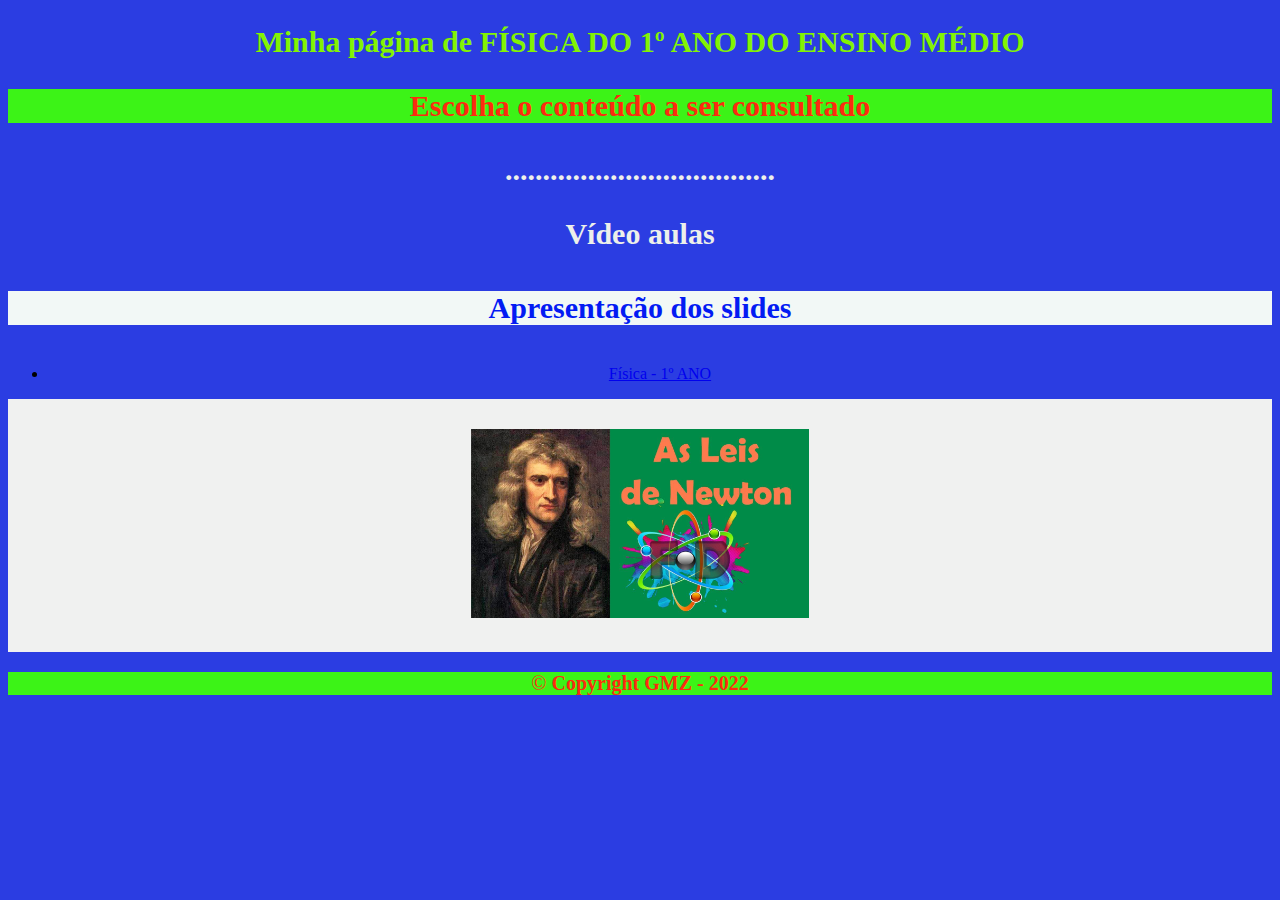
<file: fisica1.html>
<!DOCTYPE html>
<html lang="en">
    <head>
        <meta charset="UTF-8">
        <meta http-equiv="X-UA-Compatible" content="IE=edge">
        <meta name="viewport" content="width=device-width, initial-scale=1.0">
        <title>fisica1</title>
 <!--      >--> 
        <link rel="stylesheet" href="style.css">
    </head>

<body>
    <body>
    
        <header>
        <div class="teste2">
            <h2 style="font-size: 30px;">Minha página de <strong>FÍSICA DO 1º ANO DO ENSINO MÉDIO </strong></h2>
            <p style="font-size: 30px;"><strong> Escolha o conteúdo a ser consultado</strong> </p>
            <h3 style="font-size: 30px;"> ....................................</h3>
            <p2 style="font-size: 30px;"> <strong> Vídeo aulas </strong></p2>
            <h4 style="font-size: 30px;"> Apresentação dos slides</h4>
        </div>
    
    
            <div class="caixa">
     <!--           <h1> <img src="logo.png"> </h1>-->
                <nav>
                    <ul class="navegacao">
                        <li><a href="fisica1.html">Física - 1º ANO</a></li>
<!--                        <li><a href="fisica2.html">Física - 2º ANO</li>
                        <li><a href="fisica3.html" >Física - 3º ANO</li>
-->                            
                    </ul> 
                </nav>
            </div>
        </header>
        <div class="principal">
            <img id="Newton" src="Newton.jpg" title="Física do 1º ano" alt="Conteúdo de Física do 1º ano do Ensino Médio">
 <!--           <img id="ondas" src="ondas.jpg" title="Física do 2º ano" alt="Conteúdo de Física do 2º ano do Ensino Médio">
                https://www.google.com.br/search?q=ondas&sxsrf=ALiCzsYNp0iIjWBFeK9pwjuJ2q2ON6zFrw:1669076334418&source=lnms&tbm=isch&sa=X&ved=2ahUKEwje_o_wwcD7AhUdJLkGHYRSCbcQ_AUoAXoECAEQAw&biw=1366&bih=657&dpr=1#imgrc=8mpRijXCIPO30M">
            <img id="atomo" src="atomo.jpg" title="Física do 3º ano" alt="Conteúdo de Física do 3º ano do Ensino Médio">
  -->          
        </div>
    
        <div class="teste1"> 
    <!---     <h1 style="font-size: 30px;">  <strong> FÍSICA 1º ANO        </strong></h1>
    //        <h1 style="font-size: 30px;">  <strong> FÍSICA 2º ANO        </strong></h1>
    //        <h1 style="font-size: 30px;">  <strong> FÍSICA 3º ANO  </strong></h1>-->  
        </div>
    
        <footer>
            <p style="font-size: 20px;" class="copyright">&copy; <strong>Copyright GMZ - 2022</strong> 
        </footer>
    
    <!---       <p1> aula 12 para treinar a página</p1>--> 
    </body>
    
    </html>
</file>
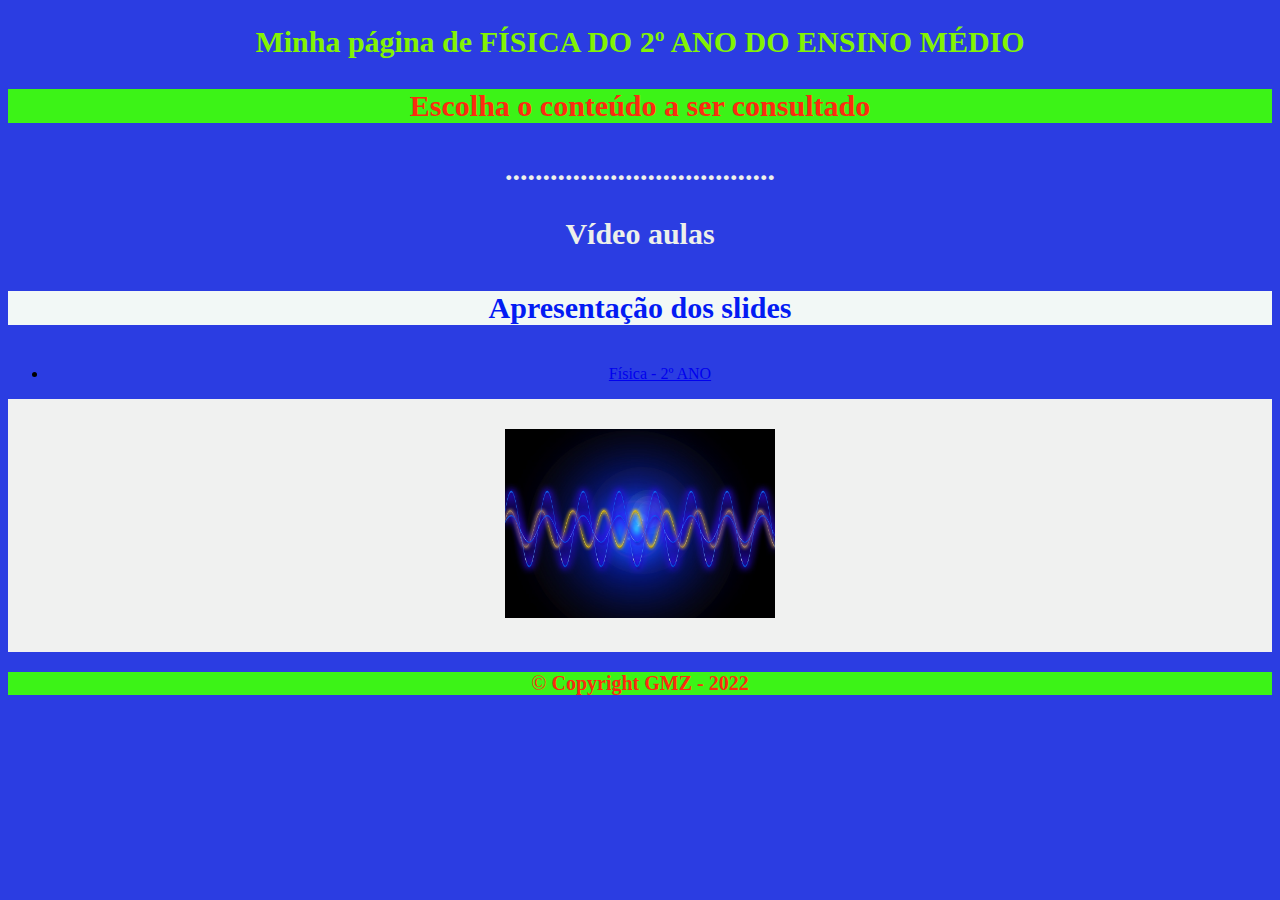
<file: fisica2.html>
<!DOCTYPE html>
<html lang="en">
    <head>
        <meta charset="UTF-8">
        <meta http-equiv="X-UA-Compatible" content="IE=edge">
        <meta name="viewport" content="width=device-width, initial-scale=1.0">
        <title>fisica1</title>
 <!--      >--> 
        <link rel="stylesheet" href="style.css">
    </head>

<body>
    <body>
    
        <header>
        <div class="teste2">
            <h2 style="font-size: 30px;">Minha página de <strong>FÍSICA DO 2º ANO DO ENSINO MÉDIO </strong></h2>
            <p style="font-size: 30px;"><strong> Escolha o conteúdo a ser consultado</strong> </p>
            <h3 style="font-size: 30px;"> ....................................</h3>
            <p2 style="font-size: 30px;"> <strong> Vídeo aulas </strong></p2>
            <h4 style="font-size: 30px;"> Apresentação dos slides</h4>
        </div>
    
    
            <div class="caixa">
     <!--           <h1> <img src="logo.png"> </h1>-->
                <nav>
                    <ul class="navegacao">
                        <li><a href="fisica2.html">Física - 2º ANO</a></li>
<!--                        <li><a href="fisica2.html">Física - 2º ANO</li>
                        <li><a href="fisica3.html" >Física - 3º ANO</li>
-->                            
                    </ul> 
                </nav>
            </div>
        </header>
        <div class="principal">
  <!--          <img id="Newton" src="Newton.jpg" title="Física do 1º ano" alt="Conteúdo de Física do 1º ano do Ensino Médio">--> 
            <img id="ondas" src="ondas.jpg" title="Física do 2º ano" alt="Conteúdo de Física do 2º ano do Ensino Médio">
 <!--               https://www.google.com.br/search?q=ondas&sxsrf=ALiCzsYNp0iIjWBFeK9pwjuJ2q2ON6zFrw:1669076334418&source=lnms&tbm=isch&sa=X&ved=2ahUKEwje_o_wwcD7AhUdJLkGHYRSCbcQ_AUoAXoECAEQAw&biw=1366&bih=657&dpr=1#imgrc=8mpRijXCIPO30M">
            <img id="atomo" src="atomo.jpg" title="Física do 3º ano" alt="Conteúdo de Física do 3º ano do Ensino Médio">
  -->          
        </div>
    
        <div class="teste1"> 
    <!---     <h1 style="font-size: 30px;">  <strong> FÍSICA 1º ANO        </strong></h1>
    //        <h1 style="font-size: 30px;">  <strong> FÍSICA 2º ANO        </strong></h1>
    //        <h1 style="font-size: 30px;">  <strong> FÍSICA 3º ANO  </strong></h1>-->  
        </div>
    
        <footer>
            <p style="font-size: 20px;" class="copyright">&copy; <strong>Copyright GMZ - 2022</strong> 
        </footer>
    
    <!---       <p1> aula 12 para treinar a página</p1>--> 
    </body>
    
    </html
</file>
<file: style.css>
body  {background-color: rgb(43, 61, 226);
    text-align: center; 
}

p     { background-color: rgb(60, 243, 23);
        text-align: center;
        color:rgb(252, 43, 15);
}

.teste1 {
    background-image: linear-gradient (to botton, #4FFFDC, #37CCB0,#3D8577);

        position: absolute;
        top: 140px;
        right: 0;
        display: inline;
        margin: 0 0 0 15px;
    }
    


.principal {
    background: rgb(240, 241, 240);
    padding: 30px;
}


#Newton {
    width: 28%;
}

#ondas {
    width: 22.35%;
}

#atomo {
    width: 20.9%;
}


h1 {
    color: rgb(243, 227, 3);
    text-align: left;
}

h2 {
    color: rgb(131, 243, 3);
}

h3 {
    color: rgb(237, 240, 234);
    text-align: center;
}
p2 {
    color: rgb(237, 240, 234);
    text-align: center;
}

h4 {
    background-color: rgb(242, 248, 246);
    color:rgb(3, 27, 243)
}

.produtos li {
    display: inline-block;
}
</file>
